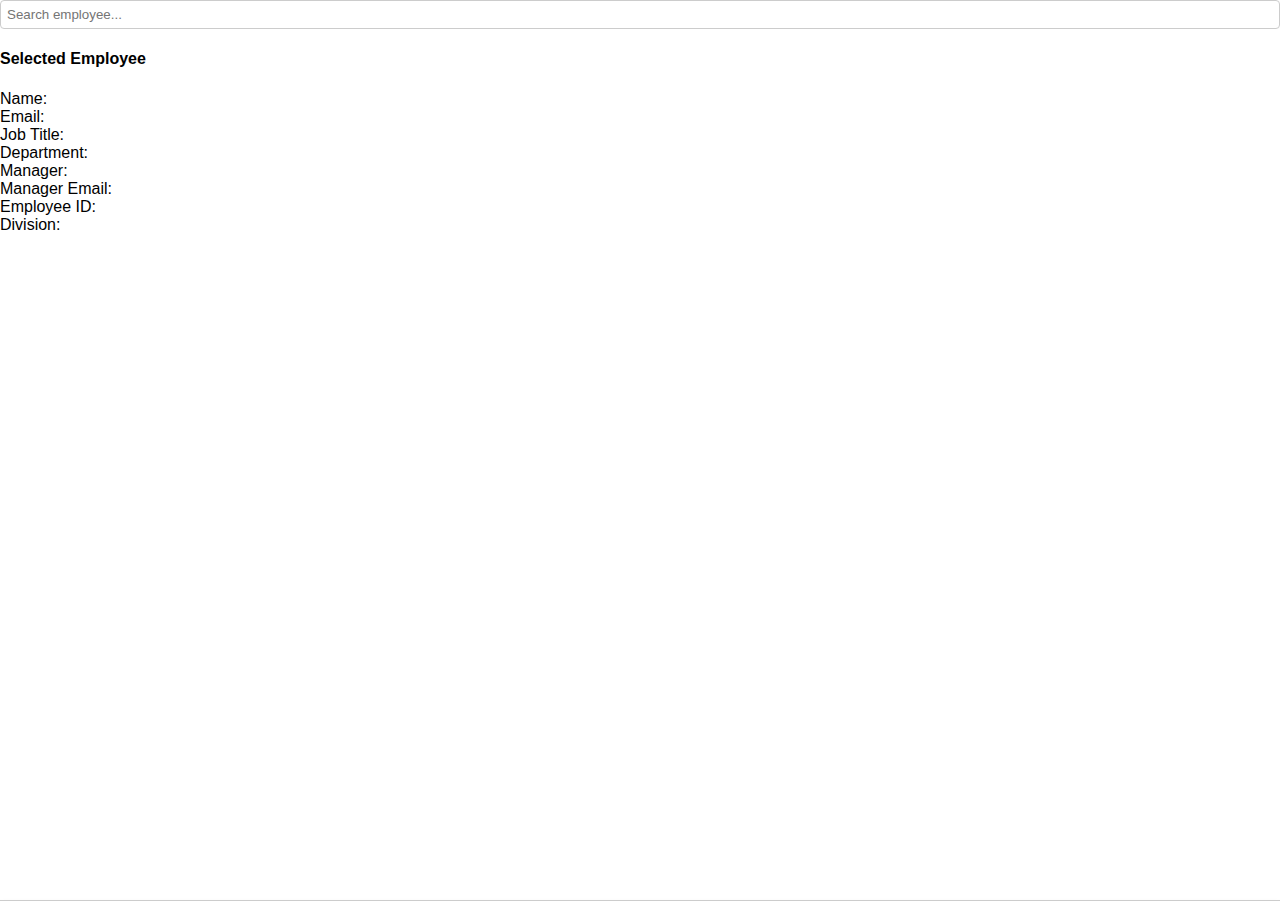
<file: users/index.html>
<!DOCTYPE html>
<html lang="en">
<head>
<meta charset="UTF-8">
<meta name="viewport" content="width=device-width, initial-scale=1.0">
<title>Employee Lookup (HIPAA Multi-Stage)</title>
<script src="https://js.jotform.com/JotFormCustomWidget.min.js"></script>
<link rel="stylesheet" href="widget.css">
<script src="widget.js" defer></script>
</head>
<body>
  <div id="widgetContainer">
    <input type="text" id="searchUser" placeholder="Search employee..." autocomplete="off" />
    <div id="dropdown" class="dropdown"></div>

    <div id="details" class="hidden">
      <h4>Selected Employee</h4>
      <div class="field"><label>Name:</label><span id="displayname"></span></div>
      <div class="field"><label>Email:</label><span id="mail"></span></div>
      <div class="field"><label>Job Title:</label><span id="jobtitle"></span></div>
      <div class="field"><label>Department:</label><span id="department"></span></div>
      <div class="field"><label>Manager:</label><span id="manager"></span></div>
      <div class="field"><label>Manager Email:</label><span id="managermail"></span></div>
      <div class="field"><label>Employee ID:</label><span id="employeeId"></span></div>
      <div class="field"><label>Division:</label><span id="division"></span></div>
    </div>
  </div>
</body>
</html>
</file>
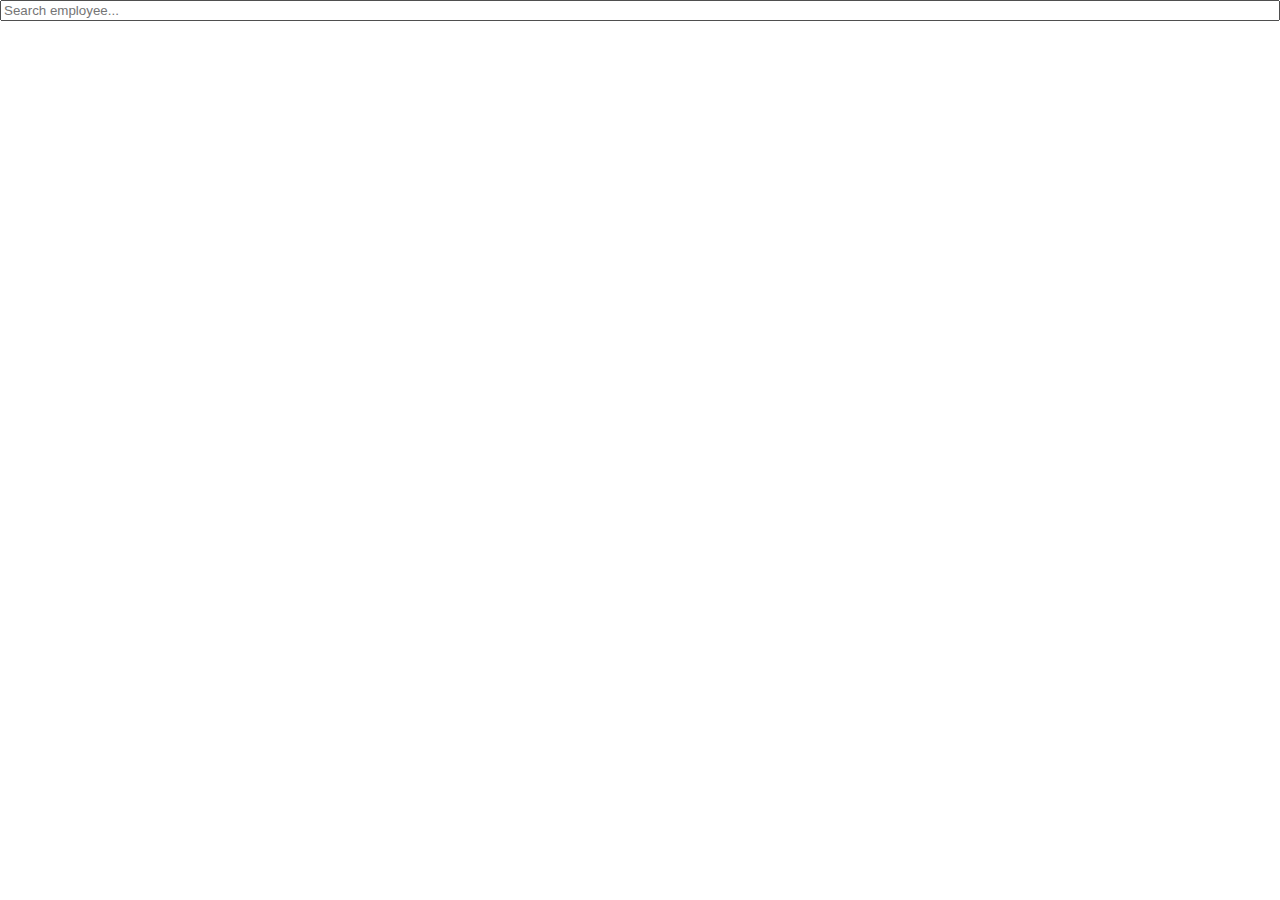
<file: autopop.html>
<!DOCTYPE html>
<html lang="en">
<head>
<meta charset="UTF-8">
<title>Employee Autofill Widget</title>

<!-- Jotform Widget Runtime -->
<script src="https://js.jotform.com/JotFormCustomWidget.min.js"></script>

<style>
    /* Inherit Jotform's theme completely */
    body {
        margin: 0;
        padding: 0;
        background: transparent;
    }

    #resultsContainer {
        position: relative;
        width: 100%;
    }

    /* Use Jotform's built-in styling */
    #searchUser {
        width: 100%;
        box-sizing: border-box;
    }

    /* Minimal dropdown styling so it displays properly, 
       but still inherits all Jotform colors + fonts */
    .dropdown {
        position: absolute;
        top: 100%;
        left: 0;
        right: 0;
        background: var(--form-background-color, #fff);
        border: 1px solid var(--form-border-color, #ccc);
        border-radius: 4px;
        max-height: 220px;
        overflow-y: auto;
        z-index: 99999;
    }

    .dropdown-item {
        padding: 8px;
        cursor: pointer;
        font-size: inherit;
        color: inherit;
    }

    .dropdown-item:hover {
        background: var(--form-hover-color, #f3f3f3);
    }
</style>
</head>

<body>

<div id="resultsContainer" class="form-input-wide">
    <input 
        id="searchUser"
        type="text"
        placeholder="Search employee..."
        autocomplete="off"
        class="form-textbox form-autocomplete"
    >
</div>

<script>

/* ===========================================================
   CONFIG
=========================================================== */

const SUPABASE_URL =
  "https://myefnonvpjbggqqurvhy.supabase.co/functions/v1/users";

let users = [];
let selectedUser = null;
let jotformIsReady = false;

/* FIELD IDS: 4 → 11 */
const fieldMap = {
    fullName: "4",
    email: "5",
    jobTitle: "6",
    department: "7",
    manager: "8",
    managerEmail: "9",
    employeeId: "10",
    division: "11"
};

/* ===========================================================
   DATA LOADING
=========================================================== */

async function loadEmployees() {
    try {
        const res = await fetch(SUPABASE_URL);
        users = await res.json();
    } catch (err) {
        console.error("Error loading Supabase employees:", err);
    }
}

/* ===========================================================
   AUTOCOMPLETE SEARCH UI
=========================================================== */

const searchBox = document.getElementById("searchUser");
const container = document.getElementById("resultsContainer");
let debounceTimer = null;

searchBox.addEventListener("input", e => {
    clearTimeout(debounceTimer);
    debounceTimer = setTimeout(() => {
        handleSearch(e.target.value.trim().toLowerCase());
    }, 150);
});

document.addEventListener("click", e => {
    if (!container.contains(e.target)) removeDropdowns();
});

function removeDropdowns() {
    container.querySelectorAll(".dropdown").forEach(el => el.remove());
}

function handleSearch(rawQuery) {
    removeDropdowns();
    if (!rawQuery) return;

    const safeQuery = rawQuery.replace(/[.*+?^${}()|[\]\\]/g, "\\$&");

    const matches = users
        .filter(u =>
            (u.displayname || "").toLowerCase().includes(safeQuery)
        )
        .slice(0, 10);

    if (!matches.length) return;

    const dd = document.createElement("div");
    dd.className = "dropdown";

    matches.forEach(u => {
        const item = document.createElement("div");
        item.className = "dropdown-item";
        item.textContent = u.displayname;

        item.onclick = () => {
            clearTimeout(debounceTimer);
            selectedUser = u;
            searchBox.value = u.displayname;
            removeDropdowns();
            autofillFields(u);
        };

        dd.appendChild(item);
    });

    container.appendChild(dd);
    autoResizeFrame();
}

/* ===========================================================
   AUTOFILL FIELDS IN JOTFORM
=========================================================== */

function autofillFields(u) {

    if (!jotformIsReady) return;

    const payload = {
        [fieldMap.fullName]: u.displayname || "",
        [fieldMap.email]: u.mail || "",
        [fieldMap.jobTitle]: u.jobtitle || "",
        [fieldMap.department]: u.department || "",
        [fieldMap.manager]: u.manager || "",
        [fieldMap.managerEmail]: u.managermail || "",
        [fieldMap.employeeId]: u.employeeId || "",
        [fieldMap.division]: u.division || ""
    };

    try {
        JFCustomWidget.setFieldsValueById(payload);
    } catch (err) {
        console.error("setFieldsValueById error:", err);
    }

    // Update widget's own value
    JFCustomWidget.sendData({
        valid: true,
        value: u.displayname || ""
    });

    autoResizeFrame();
}

function autoResizeFrame() {
    setTimeout(() => {
        JFCustomWidget.requestFrameResize({
            height: document.documentElement.scrollHeight + 20
        });
    }, 50);
}

/* ===========================================================
   JOTFORM EVENTS
=========================================================== */

JFCustomWidget.subscribe("ready", async () => {
    jotformIsReady = true;

    await loadEmployees();

    // Initial handshake
    JFCustomWidget.sendData({ valid: true, value: "" });

    autoResizeFrame();
});

JFCustomWidget.subscribe("submit", () => {
    JFCustomWidget.sendSubmit({
        valid: true,
        value: selectedUser ? selectedUser.displayname : ""
    });
});

</script>
</body>
</html>
</file>
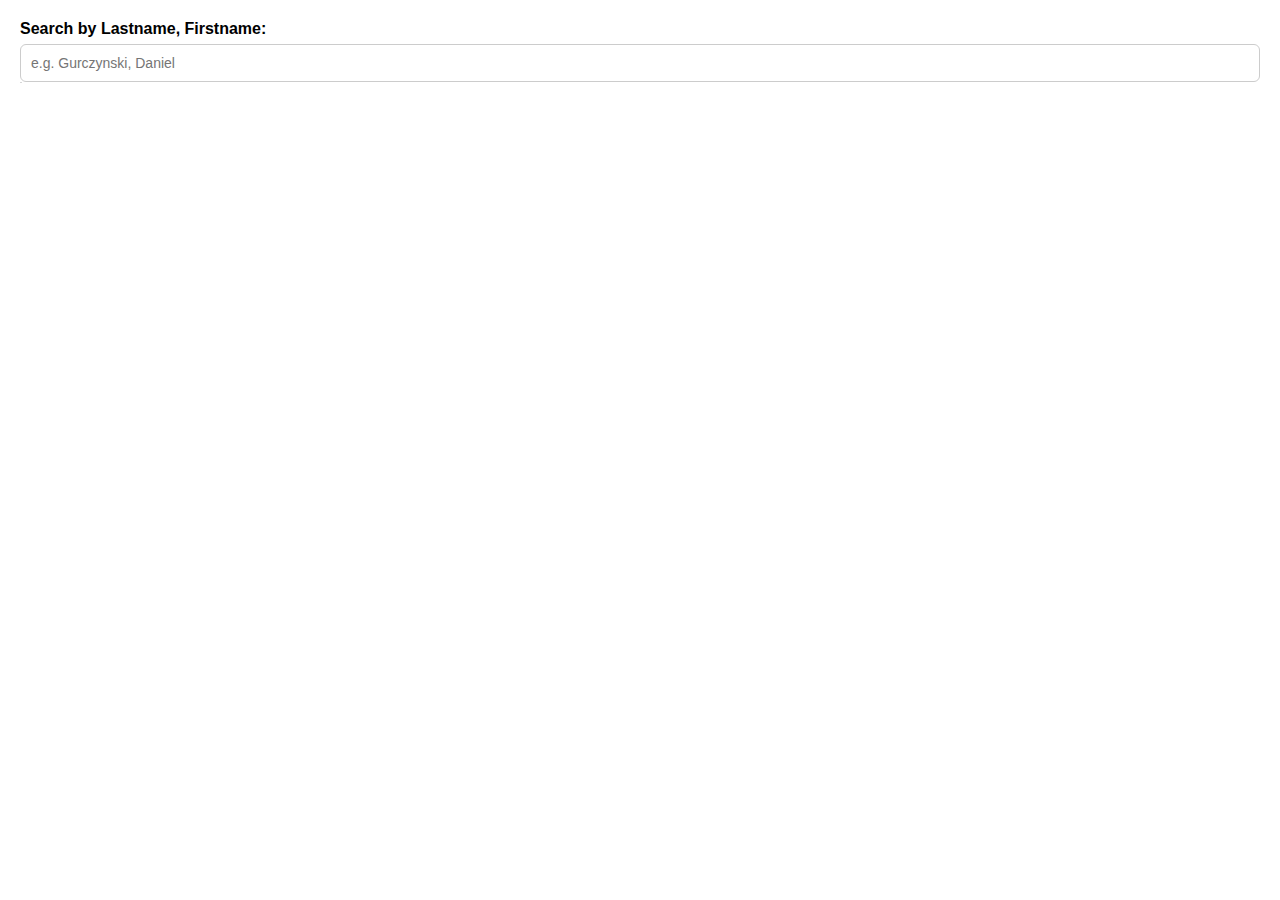
<file: search-users-widget.html>
<!DOCTYPE html>
<html lang="en">
<head>
<meta charset="UTF-8">
<title>JotForm User Autocomplete Widget</title>
<style>
/* JotForm-like and modernized styles */
body { font-family: Arial, sans-serif; margin: 20px; }
label { display: block; margin-bottom: 6px; font-weight: bold; }

input {
  font-size: 14px;
  padding: 10px;
  width: 100%;
  box-sizing: border-box;
  border: 1px solid #ccc;
  border-radius: 6px;
  transition: border 0.2s, box-shadow 0.2s;
}
input:focus {
  border-color: #4A90E2;
  box-shadow: 0 0 5px rgba(74, 144, 226, 0.5);
  outline: none;
}

.autocomplete-items {
  position: absolute;
  border: 1px solid #d4d4d4;
  border-top: none;
  z-index: 1000;
  background-color: #fff;
  max-height: 250px;
  overflow-y: auto;
  border-radius: 0 0 6px 6px;
  box-shadow: 0 4px 10px rgba(0,0,0,0.1);
}

.autocomplete-item {
  padding: 10px 12px;
  cursor: pointer;
  transition: background-color 0.2s;
}
.autocomplete-item:hover, .autocomplete-item.active {
  background-color: #f0f8ff;
  color: #333;
  font-weight: 500;
}
</style>
</head>
<body>

<label for="userSearch">Search by Lastname, Firstname:</label>
<input id="userSearch" placeholder="e.g. Gurczynski, Daniel">
<div id="autocomplete-list" class="autocomplete-items"></div>

<script>
const supabaseUrl = 'https://myefnonvpjbggqqurvhy.supabase.co/functions/v1/users';
let users = [];

// Map your JotForm field IDs here
const jotformFields = {
  displayname: 'input_2',
  mail: 'input_3',
  jobtitle: 'input_4',
  department: 'input_5',
  manager: 'input_6',
  managermail: 'input_7',
  employeeId: 'input_8',
  division: 'input_9'
};

// Fetch all users
async function fetchUsers() {
  try {
    const res = await fetch(supabaseUrl);
    users = await res.json();
    console.log('Users loaded:', users);
  } catch (err) {
    console.error('Error fetching users:', err);
  }
}

// Autocomplete functionality
const searchInput = document.getElementById('userSearch');
const autocompleteList = document.getElementById('autocomplete-list');
let currentFocus = -1;

searchInput.addEventListener('input', () => {
  const term = searchInput.value.trim().toLowerCase();
  autocompleteList.innerHTML = '';
  currentFocus = -1;

  if (!term) return;

  const matches = users.filter(u => u.displayname.toLowerCase().includes(term));

  matches.forEach(u => {
    const item = document.createElement('div');
    item.classList.add('autocomplete-item');
    item.textContent = u.displayname;
    item.addEventListener('click', () => {
      searchInput.value = u.displayname;
      fillJotformFields(u);
      autocompleteList.innerHTML = '';
    });
    autocompleteList.appendChild(item);
  });

  console.log('Matches for search term:', term, matches);
});

// Keyboard navigation
searchInput.addEventListener('keydown', (e) => {
  let items = autocompleteList.getElementsByClassName('autocomplete-item');
  if (!items) return;

  if (e.key === 'ArrowDown') {
    currentFocus++;
    addActive(items);
  } else if (e.key === 'ArrowUp') {
    currentFocus--;
    addActive(items);
  } else if (e.key === 'Enter') {
    e.preventDefault();
    if (currentFocus > -1 && items[currentFocus]) {
      items[currentFocus].click();
    }
  }
});

function addActive(items) {
  if (!items) return;
  removeActive(items);
  if (currentFocus >= items.length) currentFocus = 0;
  if (currentFocus < 0) currentFocus = items.length - 1;
  items[currentFocus].classList.add('active');
}

function removeActive(items) {
  Array.from(items).forEach(item => item.classList.remove('active'));
}

// Fill Jotform fields dynamically
function fillJotformFields(user) {
  console.log('Selected user:', user);
  Object.entries(jotformFields).forEach(([key, fieldId]) => {
    const field = document.querySelector(`#${fieldId}`);
    if (field) {
      field.value = user[key] || '';
    }
  });
}

// Close autocomplete when clicking outside
document.addEventListener('click', e => {
  if (e.target !== searchInput) {
    autocompleteList.innerHTML = '';
  }
});

// Initialize
fetchUsers();
</script>

</body>
</html>
</file>
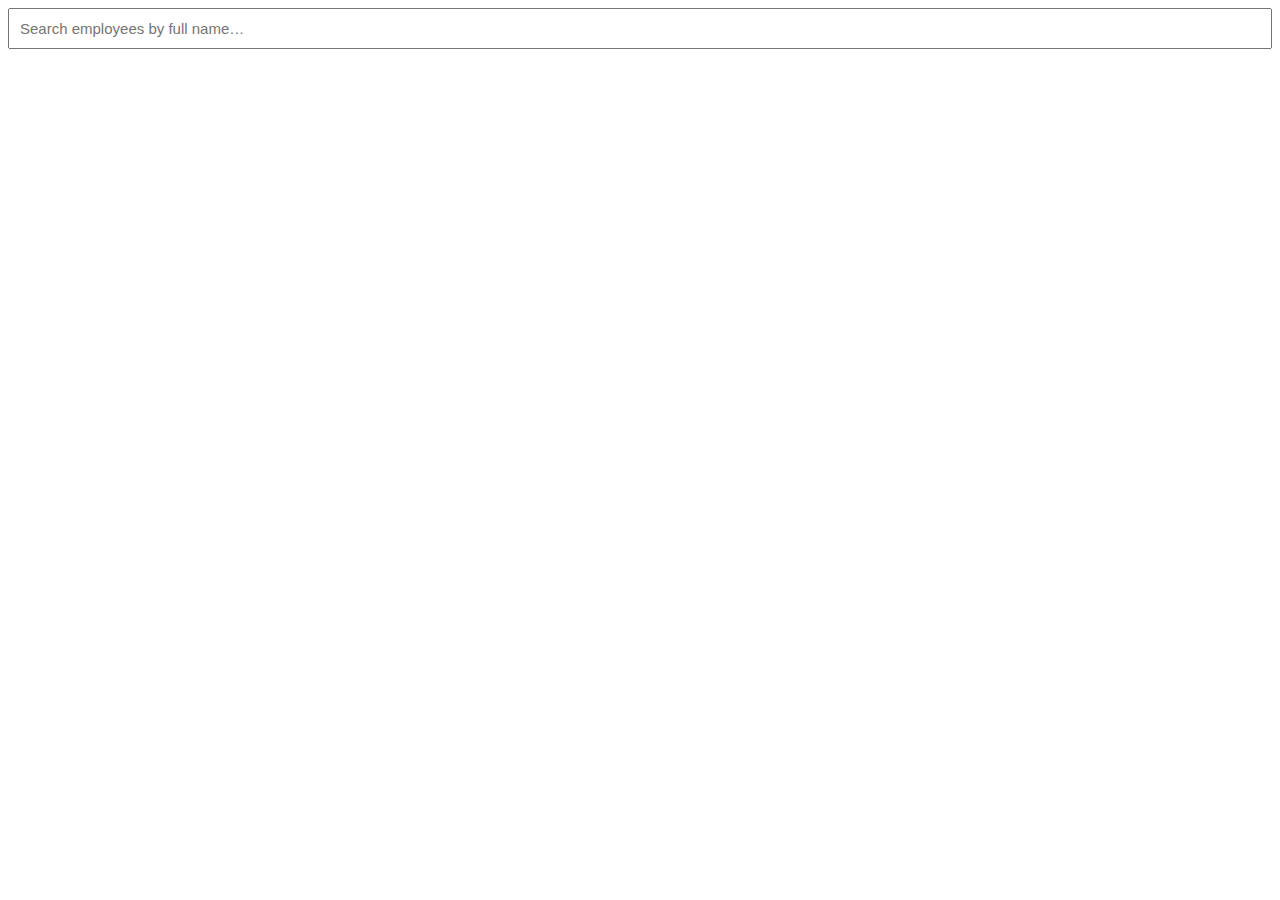
<file: test.html>
<!DOCTYPE html>
<html>
<head>
  <meta charset="UTF-8">
  <script src="//js.jotform.com/JotFormCustomWidget.min.js"></script>

  <style>
    #searchBox {
      width: 100%;
      padding: 10px;
      margin-bottom: 5px;
      font-size: 15px;
      box-sizing: border-box;
    }

    #resultList {
      width: 100%;
      max-height: 200px;
      border: 1px solid #ccc;
      border-top: none;
      background: white;
      overflow-y: auto;
      display: none;
      position: absolute;
      z-index: 9999;
    }

    .result-item {
      padding: 10px;
      cursor: pointer;
      border-bottom: 1px solid #eee;
    }

    .result-item:hover {
      background: #f4f4f4;
    }

    .wrapper {
      position: relative;
      width: 100%;
    }
  </style>
</head>

<body>

<div class="wrapper">
  <input type="text" id="searchBox" placeholder="Search employees by full name…">
  <div id="resultList"></div>
</div>

<script>
/*-------------------------------------------------------------------------
   CORE WIDGET OBJECT
-------------------------------------------------------------------------*/
function EmployeeWidget() {

  this.init = init;
  this.getData = getData;

  let employees = [];
  let selectedEmployee = null;

  /*-------------------------------------------------------
     INITIALIZATION LIFECYCLE (Jotform-ready)
  -------------------------------------------------------*/
  async function init(formData) {
    console.log("🔧 EmployeeWidget.init() — operationalizing widget instance.");

    employees = await loadEmployees();
    console.log("📊 Employees loaded:", employees.length);

    activateSearch();
  }

  /*-------------------------------------------------------
     SUPABASE DATA INGESTION
  -------------------------------------------------------*/
  async function loadEmployees() {
    try {
      const res = await fetch("https://myefnonvpjbggqqurvhy.supabase.co/functions/v1/users");
      const data = await res.json();
      return data;
    } catch (err) {
      console.error("❌ Employee fetch failed:", err);
      return [];
    }
  }

  /*-------------------------------------------------------
     AUTOCOMPLETE SEARCH EXPERIENCE
  -------------------------------------------------------*/
  function activateSearch() {
    const searchBox = document.getElementById("searchBox");
    const resultList = document.getElementById("resultList");

    searchBox.addEventListener("input", () => {
      const query = searchBox.value.toLowerCase().trim();
      resultList.innerHTML = "";

      if (!query) return (resultList.style.display = "none");

      const filtered = employees.filter(emp =>
        emp.displayname.toLowerCase().includes(query)
      );

      filtered.forEach(emp => {
        const div = document.createElement("div");
        div.classList.add("result-item");
        div.textContent = emp.displayname;

        div.onclick = () => {
          selectedEmployee = emp;
          searchBox.value = emp.displayname;
          resultList.style.display = "none";

          autopopulate(emp);
        };

        resultList.appendChild(div);
      });

      resultList.style.display = filtered.length ? "block" : "none";
    });

    document.addEventListener("click", e => {
      if (!e.target.closest(".wrapper")) resultList.style.display = "none";
    });
  }

  /*-------------------------------------------------------
     SEND SELECTED EMPLOYEE TO JOTFORM FIELDS
  -------------------------------------------------------*/
  function autopopulate(emp) {
    console.log("🚀 Autopopulating Jotform fields with:", emp);

    const fieldMap = [
      { id: "input_5", value: emp.displayname },
      { id: "input_6", value: emp.mail },
      { id: "input_7", value: emp.jobtitle },
      { id: "input_8", value: emp.department },
      { id: "input_9", value: emp.manager },
      { id: "input_10", value: emp.managermail },
      { id: "input_11", value: emp.employeeId },
      { id: "input_12", value: emp.division }
    ];

    try {
      JFCustomWidget.setFieldsValueById(fieldMap);
      console.log("✅ Field mapping executed.");
    } catch (err) {
      console.error("❌ Jotform autopopulation failed:", err);
    }
  }

  /*-------------------------------------------------------
     WIDGET VALUE DURING FORM SUBMISSION
  -------------------------------------------------------*/
  function getData() {
    return {
      valid: true,
      value: selectedEmployee ? selectedEmployee.displayname : ""
    };
  }
}

/*-----------------------------------------------------------------------
   JOTFORM WIDGET BINDING
-----------------------------------------------------------------------*/
JFCustomWidget.subscribe("ready", function (data) {
  const widget = new EmployeeWidget();
  widget.init(data);

  JFCustomWidget.subscribe("submit", function () {
    JFCustomWidget.sendSubmit(widget.getData());
  });
});
</script>

</body>
</html>
</file>
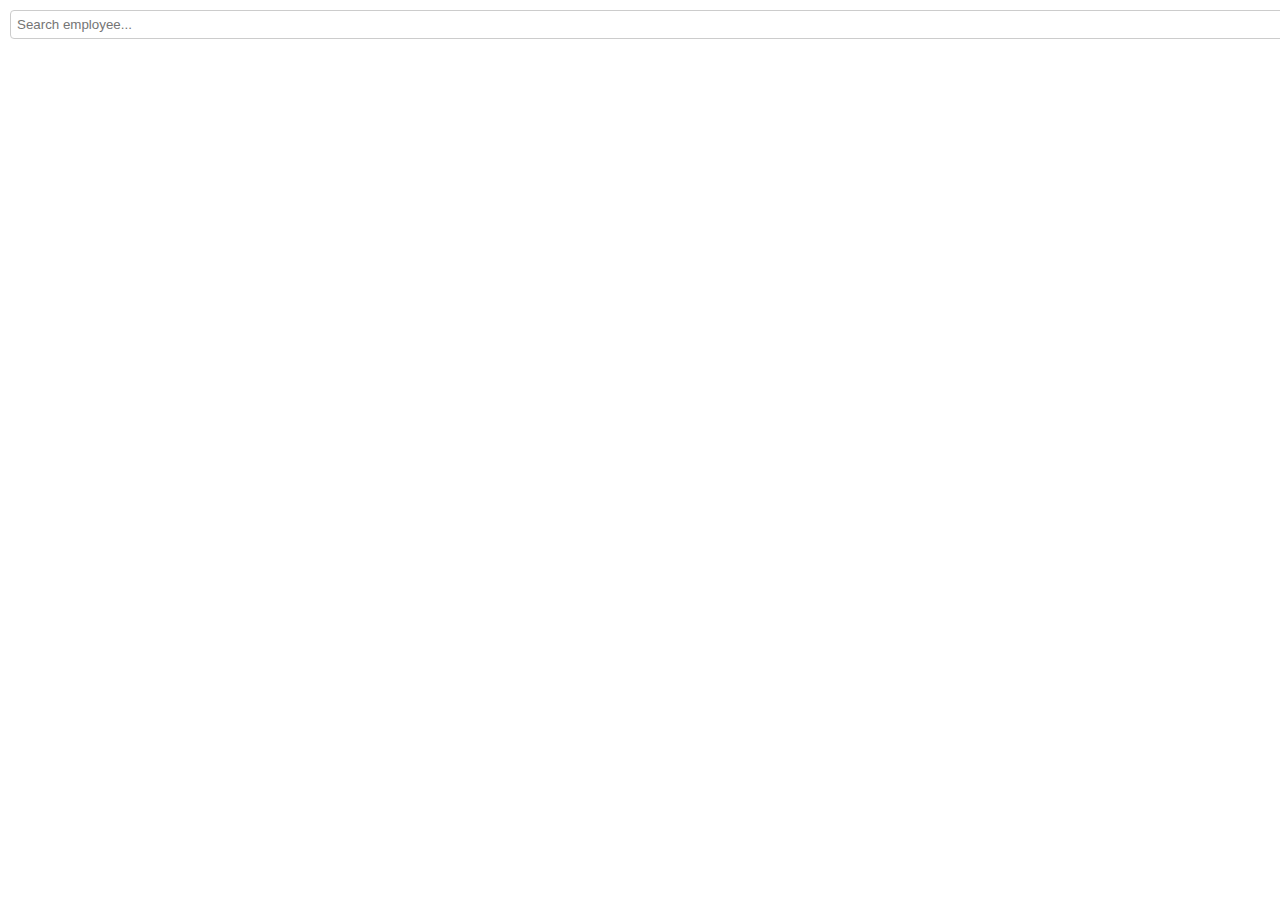
<file: test10.html>
<!DOCTYPE html>
<html lang="en">
<head>
<meta charset="UTF-8">
<title>Employee Autofill Widget – Diagnostic Mode</title>

<script src="https://js.jotform.com/JotFormCustomWidget.min.js"></script>

<style>
  body {
    margin: 0;
    padding: 10px;
    font-family: Arial, sans-serif;
  }

  #resultsContainer {
    position: relative;
    width: 100%;
  }

  #searchUser {
    width: 100%;
    padding: 6px;
    border: 1px solid #ccc;
    border-radius: 4px;
  }

  .dropdown {
    position: absolute;
    top: 100%;
    left: 0;
    right: 0;
    background: white;
    border: 1px solid #ccc;
    z-index: 9999;
    max-height: 180px;
    overflow-y: auto;
  }

  .dropdown-item {
    padding: 6px;
    cursor: pointer;
  }

  .dropdown-item:hover {
    background: #eee;
  }
</style>
</head>

<body>

<div id="resultsContainer">
  <input id="searchUser" type="text" placeholder="Search employee..." autocomplete="off">
</div>

<script>
console.clear();
console.log("🔧 Diagnostic Widget Loaded (Autofill Mode)");

/* ----------------------------------------------------------
   CONFIG
---------------------------------------------------------- */
const SUPABASE_URL = "https://myefnonvpjbggqqurvhy.supabase.co/functions/v1/users";

let users = [];
let selectedUser = null;

// Field map must match your form's numeric field IDs
const fieldMap = {
  fullName: 5,
  email: 6,
  jobTitle: 7,
  department: 8,
  manager: 9,
  managerEmail: 10,
  employeeId: 11,
  division: 12
};

/* ----------------------------------------------------------
   LOAD EMPLOYEES FROM SUPABASE
---------------------------------------------------------- */
async function loadEmployees() {
  try {
    const r = await fetch(SUPABASE_URL);
    users = await r.json();
    console.log("📦 Employees loaded:", users.length);
  } catch (e) {
    console.error("❌ Error fetching Supabase data:", e);
  }
}
loadEmployees();

/* ----------------------------------------------------------
   AUTOCOMPLETE UI
---------------------------------------------------------- */
const searchBox = document.getElementById("searchUser");
const container = document.getElementById("resultsContainer");

let debounce = null;

searchBox.addEventListener("input", e => {
  clearTimeout(debounce);
  debounce = setTimeout(() => handleSearch(e.target.value.trim().toLowerCase()), 150);
});

function handleSearch(query) {
  container.querySelectorAll(".dropdown").forEach(d => d.remove());
  if (!query) return;

  const matches = users
    .filter(u => (u.displayname || "").toLowerCase().includes(query))
    .slice(0, 8);

  console.log("🔍 Matches:", matches);

  if (!matches.length) return;

  const dd = document.createElement("div");
  dd.className = "dropdown";

  matches.forEach(u => {
    const item = document.createElement("div");
    item.className = "dropdown-item";
    item.textContent = u.displayname;

    item.onclick = () => {
      console.log("🎯 Selected:", u);
      selectedUser = u;

      searchBox.value = u.displayname;
      dd.remove();

      autofill(u);  // direct autofill attempt
    };

    dd.appendChild(item);
  });

  container.appendChild(dd);
}

/* ----------------------------------------------------------
   DIRECT FIELD AUTOFILL
---------------------------------------------------------- */
function autofill(u) {
  const data = [
    { id: fieldMap.fullName,     value: u.displayname },
    { id: fieldMap.email,        value: u.mail },
    { id: fieldMap.jobTitle,     value: u.jobtitle },
    { id: fieldMap.department,   value: u.department },
    { id: fieldMap.manager,      value: u.manager },
    { id: fieldMap.managerEmail, value: u.managermail },
    { id: fieldMap.employeeId,   value: u.employeeId },
    { id: fieldMap.division,     value: u.division }
  ];

  console.log("➡️ Attempting direct autofill:", data);

  try {
    JFCustomWidget.setFieldsValueById(data);
    console.log("✅ Jotform fields updated (widget believes so)");
  } catch (err) {
    console.error("❌ setFieldsValueById error:", err);
  }

  JFCustomWidget.sendData({
    valid: true,
    value: u.displayname
  });
}

/* ----------------------------------------------------------
   JOTFORM EVENTS + PERMISSION DIAGNOSTIC
---------------------------------------------------------- */
JFCustomWidget.subscribe("ready", () => {
  console.log("🟢 Widget READY");

  // *** THE IMPORTANT DIAGNOSTIC ***
  console.log("🛑 Field access allowed:", JFCustomWidget.fieldAccessAllowed);

  JFCustomWidget.sendData({ valid: true, value: "" });
});

JFCustomWidget.subscribe("submit", () => {
  console.log("📩 Jotform submit event");

  JFCustomWidget.sendSubmit({
    valid: true,
    value: selectedUser ? selectedUser.displayname : ""
  });
});
</script>

</body>
</html>
</file>
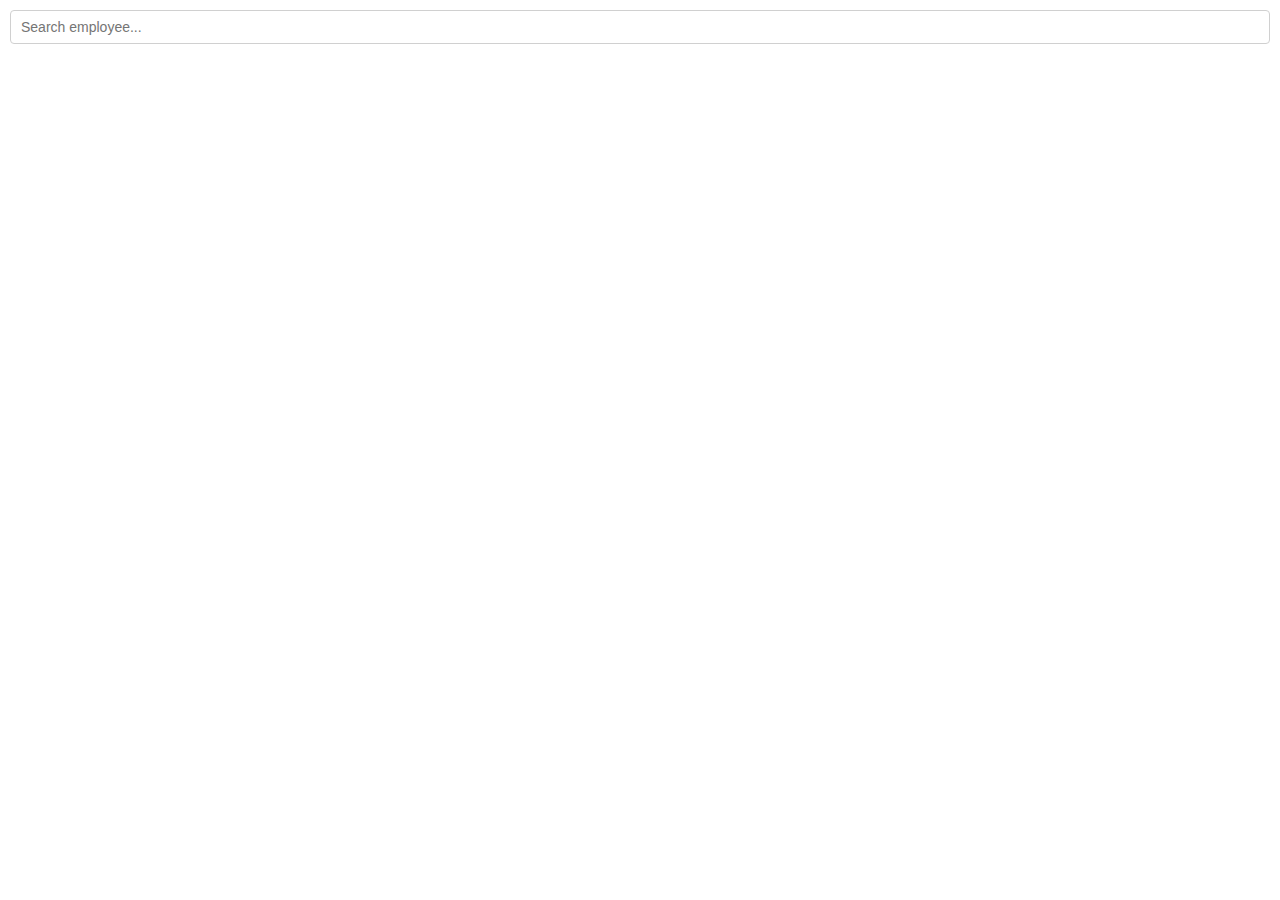
<file: test11.html>
<!DOCTYPE html>
<html lang="en">
<head>
<meta charset="UTF-8">
<title>Employee Autofill Widget – Diagnostic Mode</title>

<script src="https://js.jotform.com/JotFormCustomWidget.min.js"></script>
</head>

<body style="margin:0; padding:10px; font-family:Inter, Arial, sans-serif; color:#2C3345; background:transparent;">

<div id="resultsContainer" style="position:relative; width:100%;">
  <input 
    id="searchUser" 
    type="text" 
    placeholder="Search employee..." 
    autocomplete="off"
    style="
      width:100%;
      padding:8px 10px;
      border:1px solid #D0D0D0;
      border-radius:4px;
      font-size:14px;
      box-sizing:border-box;
      transition:border-color 0.2s ease;
    "
  >
</div>

<script>
console.clear();
console.log("🔧 Diagnostic Widget Loaded (Autofill Mode)");

const SUPABASE_URL = "https://myefnonvpjbggqqurvhy.supabase.co/functions/v1/users";

let users = [];
let selectedUser = null;

const fieldMap = {
  fullName: 5,
  email: 6,
  jobTitle: 7,
  department: 8,
  manager: 9,
  managerEmail: 10,
  employeeId: 11,
  division: 12
};

async function loadEmployees() {
  try {
    const r = await fetch(SUPABASE_URL);
    users = await r.json();
    console.log("📦 Employees loaded:", users.length);
  } catch (e) {
    console.error("❌ Error fetching Supabase data:", e);
  }
}
loadEmployees();

const searchBox = document.getElementById("searchUser");
const container = document.getElementById("resultsContainer");

let debounce = null;

searchBox.addEventListener("input", e => {
  clearTimeout(debounce);
  debounce = setTimeout(() => handleSearch(e.target.value.trim().toLowerCase()), 150);
});

function handleSearch(query) {
  container.querySelectorAll(".dropdown").forEach(d => d.remove());
  if (!query) return;

  const matches = users
    .filter(u => (u.displayname || "").toLowerCase().includes(query))
    .slice(0, 8);

  if (!matches.length) return;

  const dd = document.createElement("div");
  dd.className = "dropdown";
  dd.setAttribute("style", `
    position:absolute;
    top:100%;
    left:0;
    right:0;
    background:#FFF;
    border:1px solid #D0D0D0;
    border-top:none;
    border-radius:0 0 4px 4px;
    z-index:9999;
    max-height:200px;
    overflow-y:auto;
    box-shadow:0 2px 6px rgba(0,0,0,0.08);
  `);

  matches.forEach(u => {
    const item = document.createElement("div");
    item.className = "dropdown-item";
    item.textContent = u.displayname;

    item.setAttribute("style", `
      padding:8px 10px;
      cursor:pointer;
      font-size:14px;
      color:#2C3345;
      transition:background 0.15s ease;
    `);

    item.onmouseover = () => item.style.background = "#F1F3F9";
    item.onmouseout = () => item.style.background = "transparent";

    item.onclick = () => {
      selectedUser = u;
      searchBox.value = u.displayname;
      dd.remove();
      autofill(u);
    };

    dd.appendChild(item);
  });

  container.appendChild(dd);
}

function autofill(u) {
  const data = [
    { id: fieldMap.fullName,     value: u.displayname },
    { id: fieldMap.email,        value: u.mail },
    { id: fieldMap.jobTitle,     value: u.jobtitle },
    { id: fieldMap.department,   value: u.department },
    { id: fieldMap.manager,      value: u.manager },
    { id: fieldMap.managerEmail, value: u.managermail },
    { id: fieldMap.employeeId,   value: u.employeeId },
    { id: fieldMap.division,     value: u.division }
  ];

  try {
    JFCustomWidget.setFieldsValueById(data);
  } catch (err) {
    console.error("❌ setFieldsValueById error:", err);
  }

  JFCustomWidget.sendData({
    valid: true,
    value: u.displayname
  });
}

JFCustomWidget.subscribe("ready", () => {
  console.log("🟢 Widget READY");
  console.log("🛑 Field access allowed:", JFCustomWidget.fieldAccessAllowed);
  JFCustomWidget.sendData({ valid: true, value: "" });
});

JFCustomWidget.subscribe("submit", () => {
  console.log("📩 Jotform submit event");
  JFCustomWidget.sendSubmit({
    valid: true,
    value: selectedUser ? selectedUser.displayname : ""
  });
});
</script>

</body>
</html>
</file>
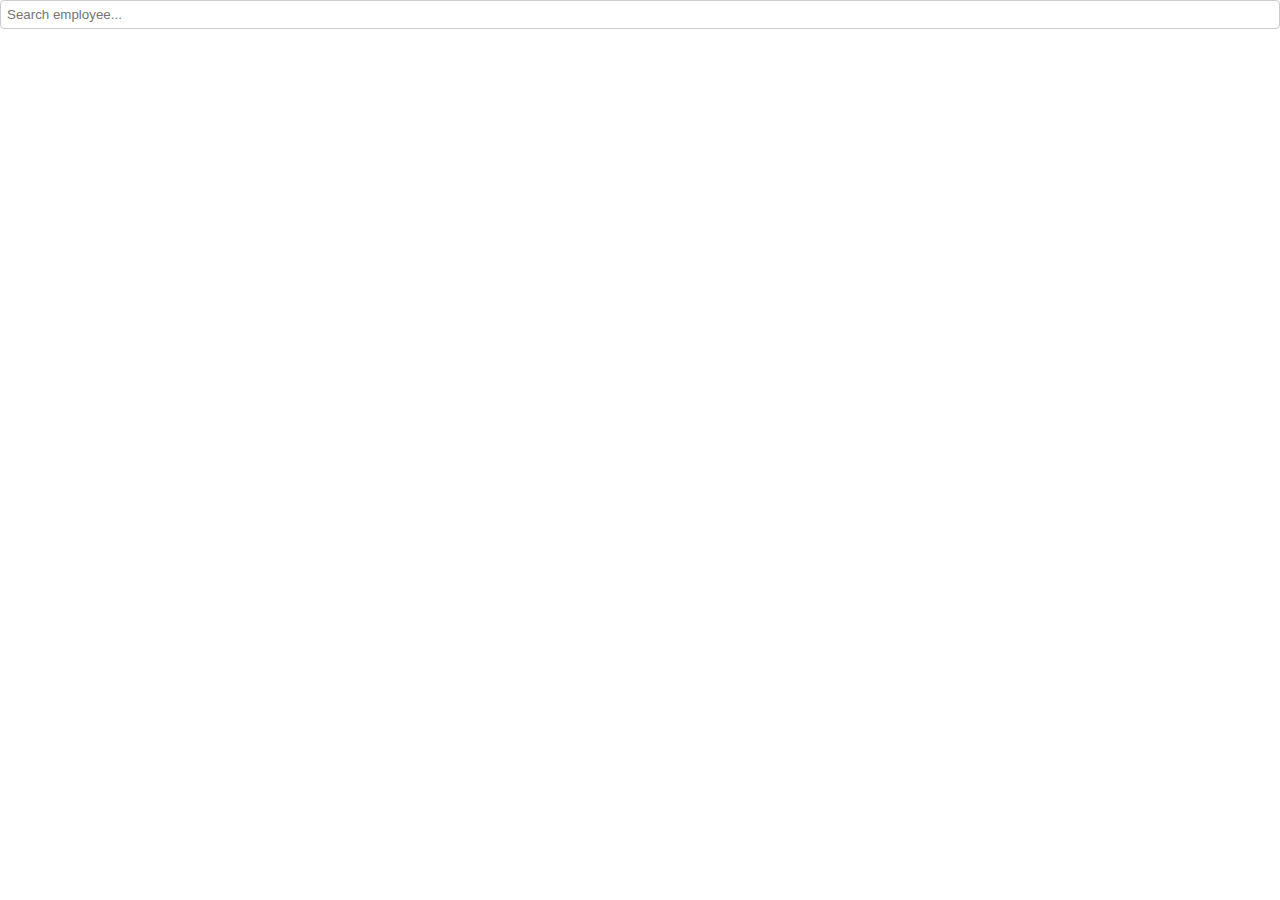
<file: test3.html>
<!DOCTYPE html>
<html lang="en">
<head>
  <meta charset="UTF-8">
  <title>Employee Lookup Widget</title>

  <!-- Jotform Widget API -->
  <script src="https://js.jotform.com/JotFormCustomWidget.min.js"></script>

  <style>
    body {
      margin: 0;
      padding: 0;
      font-family: Arial, sans-serif;
    }

    #resultsContainer {
      position: relative;
      width: 100%;
      overflow: visible;
    }

    #searchUser {
      width: 100%;
      padding: 6px;
      margin: 0;
      border: 1px solid #ccc;
      border-radius: 4px;
      box-sizing: border-box;
    }

    .dropdown {
      position: absolute;
      top: 100%;
      left: 0;
      right: 0;
      background: #fff;
      border: 1px solid #ccc;
      border-top: none;
      z-index: 9999;
      max-height: 180px;
      overflow-y: auto;
      box-shadow: 0 2px 4px rgba(0,0,0,0.1);
    }

    .dropdown-item {
      cursor: pointer;
      padding: 6px 8px;
    }

    .dropdown-item:hover {
      background: #f0f0f0;
    }
  </style>
</head>

<body>

<div id="resultsContainer">
  <input type="text" id="searchUser" placeholder="Search employee..." autocomplete="off">
</div>

<script>
/* ============================================================
   STARTUP + DIAGNOSTICS
============================================================ */

console.clear();
console.log("👤 Users Widget Loaded");

window.addEventListener("error", (e) => {
  console.log("🟥 JS ERROR:", e.message, e.error);
});

window.addEventListener("unhandledrejection", (e) => {
  console.log("🟥 PROMISE REJECTION:", e.reason);
});

console.log(
  "🔍 IFRAME CHECK:",
  window.top === window.self
    ? "❌ Not inside iframe"
    : "✅ Inside iframe"
);

/* Wrap fetch for better logging */
const originalFetch = window.fetch;
window.fetch = async function (...args) {
  console.log("🌐 FETCH START:", args[0]);

  try {
    const res = await originalFetch(...args);
    console.log("🌐 FETCH RESPONSE:", args[0], res.status);
    return res;
  } catch (err) {
    console.log("🟥 FETCH ERROR:", err);
    throw err;
  }
};

/* ============================================================
   CONFIG
============================================================ */
const API_URL =
  "https://myefnonvpjbggqqurvhy.supabase.co/functions/v1/users";

let users = [];
const searchInput = document.getElementById("searchUser");
const resultsContainer = document.getElementById("resultsContainer");

/* ============================================================
   LOAD USERS
============================================================ */
async function loadUsers() {
  console.log("🌐 Fetching users…");

  try {
    const res = await fetch(API_URL);
    console.log("🌐 Response status:", res.status);

    if (!res.ok) throw new Error(`Fetch failed: ${res.status}`);

    users = await res.json();

    console.log(`✅ Loaded ${users.length} users`);
    console.log("📦 Users Data:", users);
  } catch (err) {
    console.error("❌ Error fetching users:", err);
  }
}

loadUsers();

/* ============================================================
   AUTOCOMPLETE DROPDOWN
============================================================ */
let debounceTimer;

searchInput.addEventListener("input", (e) => {
  clearTimeout(debounceTimer);
  debounceTimer = setTimeout(() => {
    handleSearch(e.target.value.toLowerCase().trim());
  }, 150);
});

function handleSearch(query) {
  resultsContainer.querySelectorAll(".dropdown").forEach((d) => d.remove());

  if (!query) return;

  const matches = users
    .filter((u) =>
      (u.displayname || "").toLowerCase().includes(query)
    )
    .slice(0, 10);

  console.log("🔍 Matches:", matches);

  if (!matches.length) return;

  const dropdown = document.createElement("div");
  dropdown.className = "dropdown";

  matches.forEach((u) => {
    const item = document.createElement("div");
    item.className = "dropdown-item";
    item.textContent = u.displayname || "(No Name)";

    item.addEventListener("click", () => {
      searchInput.value = u.displayname || "";
      dropdown.remove();

      console.log("✅ Selected user:", u);

      const payload = {
        valid: true,
        value: JSON.stringify(u),
        fields: {
          input_6: u.displayname,
          input_7: u.email,
          input_8: u.title,
          input_9: u.department,
          input_10: u.manager,
          input_11: u.manager_email,
          input_12: u.employee_id,
          input_13: u.division
        }
      };

      console.log("📤 Sending to Jotform:", payload);

      if (window.JFCustomWidget) {
        JFCustomWidget.sendData(payload);
      }
    });

    dropdown.appendChild(item);
  });

  resultsContainer.appendChild(dropdown);
}

/* Close dropdown when clicking outside */
document.addEventListener("click", (e) => {
  if (!resultsContainer.contains(e.target)) {
    resultsContainer.querySelectorAll(".dropdown").forEach((d) => d.remove());
  }
});

/* ============================================================
   JOTFORM WIDGET READY
============================================================ */
if (window.JFCustomWidget) {
  JFCustomWidget.subscribe("ready", () => {
    console.log("✅ Jotform Widget Ready");

    JFCustomWidget.sendData({
      valid: true,
      value: ""
    });
  });
}
</script>

</body>
</html>
</file>
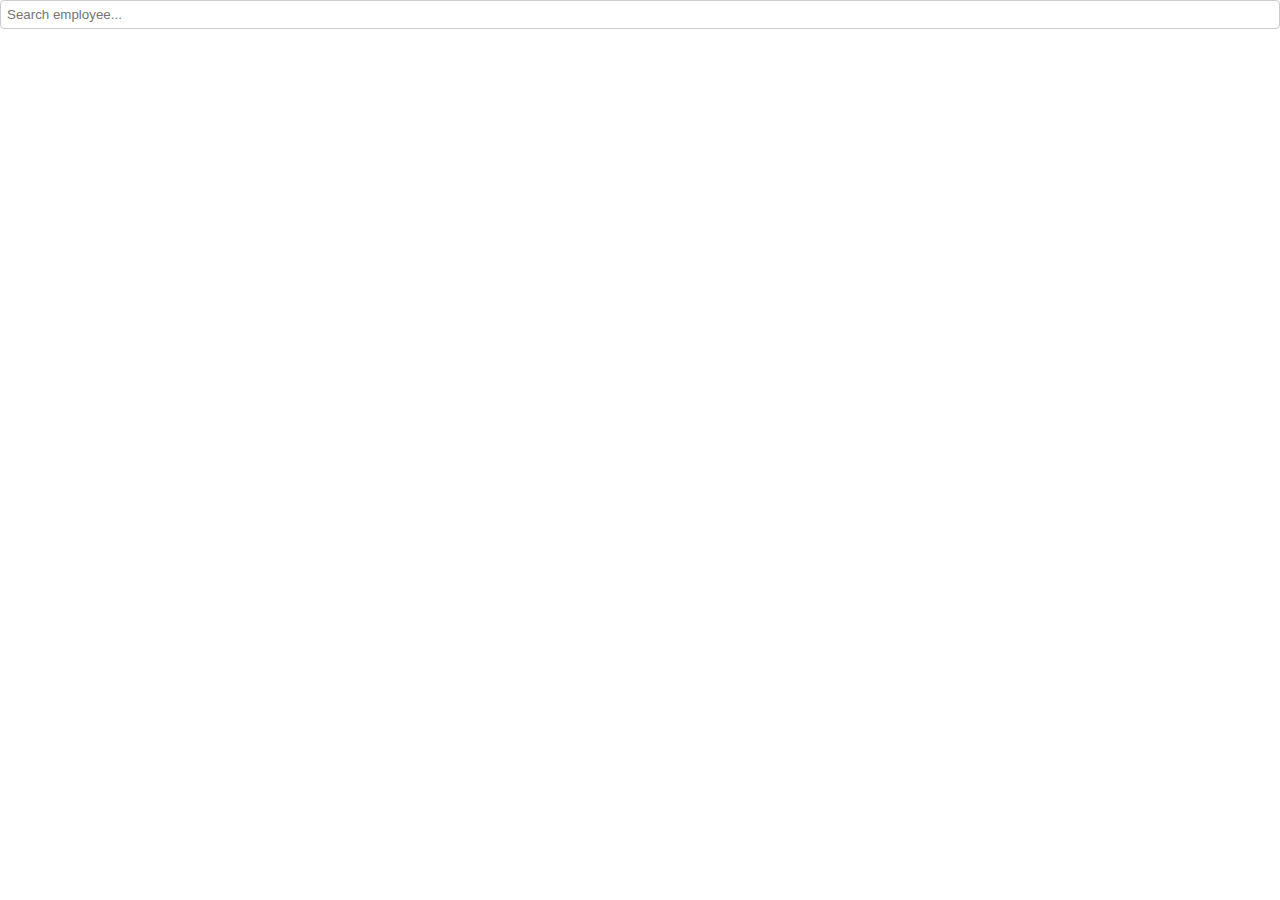
<file: test4.html>
<!DOCTYPE html>
<html lang="en">
<head>
<meta charset="UTF-8">
<title>Employee Lookup Widget</title>

<!-- Jotform API -->
<script src="https://js.jotform.com/JotFormCustomWidget.min.js"></script>

<style>
  body {
    margin: 0;
    padding: 0;
    font-family: Arial, sans-serif;
  }

  #resultsContainer {
    position: relative;
    width: 100%;
    overflow: visible;
  }

  #searchUser {
    width: 100%;
    padding: 6px;
    border: 1px solid #ccc;
    border-radius: 4px;
    box-sizing: border-box;
  }

  .dropdown {
    position: absolute;
    top: 100%;
    left: 0;
    right: 0;
    background: #fff;
    border: 1px solid #ccc;
    border-top: none;
    z-index: 9999;
    max-height: 180px;
    overflow-y: auto;
    box-shadow: 0 2px 4px rgba(0,0,0,0.1);
  }

  .dropdown-item {
    cursor: pointer;
    padding: 6px 8px;
  }

  .dropdown-item:hover {
    background: #f0f0f0;
  }
</style>
</head>

<body>

<div id="resultsContainer">
  <input type="text" id="searchUser" placeholder="Search employee..." autocomplete="off">
</div>

<script>
/* ============================================================
   DIAGNOSTICS
============================================================ */
console.clear();
console.log("👤 Employee Lookup Widget Initialized");

window.addEventListener("error", (e) => {
  console.log("🟥 JS ERROR:", e.message, e.error);
});

window.addEventListener("unhandledrejection", (e) => {
  console.log("🟥 PROMISE REJECTION:", e.reason);
});

console.log("🔍 Iframe Check:", window.top === window.self ? "❌ Not in iframe" : "✅ Running inside iframe");

/* Log fetch calls for sanity checks */
const originalFetch = window.fetch;
window.fetch = async function (...args) {
  console.log("🌐 FETCH START:", args[0]);
  try {
    const result = await originalFetch(...args);
    console.log("🌐 FETCH RESPONSE:", args[0], result.status);
    return result;
  } catch (err) {
    console.log("🟥 FETCH ERROR:", err);
    throw err;
  }
};

/* ============================================================
   CONFIG
============================================================ */
const API_URL = "https://myefnonvpjbggqqurvhy.supabase.co/functions/v1/users";

let users = [];
const searchInput = document.getElementById("searchUser");
const resultsContainer = document.getElementById("resultsContainer");

/* ============================================================
   LOAD SUPABASE USERS
============================================================ */
async function loadUsers() {
  console.log("🌐 Fetching users…");

  try {
    const res = await fetch(API_URL);
    console.log("🌐 Response status:", res.status);

    if (!res.ok) throw new Error(`Fetch failed: ${res.status}`);

    users = await res.json();

    console.log(`✅ Loaded ${users.length} users`);
    console.log("📦 Full User Data:", users);
  } catch (err) {
    console.error("❌ Error fetching users:", err);
  }
}

loadUsers();

/* ============================================================
   AUTOCOMPLETE DROPDOWN
============================================================ */
let debounceTimer;

searchInput.addEventListener("input", (e) => {
  clearTimeout(debounceTimer);
  debounceTimer = setTimeout(() => {
    handleSearch(e.target.value.trim().toLowerCase());
  }, 150);
});

function handleSearch(query) {
  resultsContainer.querySelectorAll(".dropdown").forEach((d) => d.remove());

  if (!query) return;

  const matches = users
    .filter((u) => (u.displayname || "").toLowerCase().includes(query))
    .slice(0, 10);

  console.log("🔍 Matches:", matches);

  if (!matches.length) return;

  const dropdown = document.createElement("div");
  dropdown.className = "dropdown";

  matches.forEach((u) => {
    const item = document.createElement("div");
    item.className = "dropdown-item";
    item.textContent = u.displayname || "(No Name)";

    item.addEventListener("click", () => {
      searchInput.value = u.displayname;
      dropdown.remove();

      console.log("✅ Selected User:", u);

      /* =======================================================
         ACTIVE FIELD POPULATION
      ======================================================= */
      const fieldData = [
        { id: "5", value: u.displayname },
        { id: "6", value: u.mail },
        { id: "7", value: u.jobtitle },
        { id: "8", value: u.department },
        { id: "9", value: u.manager },
        { id: "10", value: u.managermail },
        { id: "11", value: u.employeeId },
        { id: "12", value: u.division }
      ];

      console.log("📌 Populating form fields:", fieldData);

      if (window.JFCustomWidget) {
        try {
          JFCustomWidget.setFieldsValueById(fieldData);
          console.log("✅ Fields populated successfully");
        } catch (err) {
          console.error("🟥 Field population error:", err);
        }
      }

      /* Keep sendData for Jotform submission tracking */
      if (window.JFCustomWidget) {
        JFCustomWidget.sendData({
          valid: true,
          value: JSON.stringify(u)
        });
      }
    });

    dropdown.appendChild(item);
  });

  resultsContainer.appendChild(dropdown);
}

/* Close dropdown when clicking outside */
document.addEventListener("click", (e) => {
  if (!resultsContainer.contains(e.target)) {
    resultsContainer.querySelectorAll(".dropdown").forEach((d) => d.remove());
  }
});

/* ============================================================
   JOTFORM READY
============================================================ */
if (window.JFCustomWidget) {
  JFCustomWidget.subscribe("ready", () => {
    console.log("✅ Jotform Widget Ready");
    JFCustomWidget.sendData({ valid: true, value: "" });
  });
}
</script>

</body>
</html>
</file>
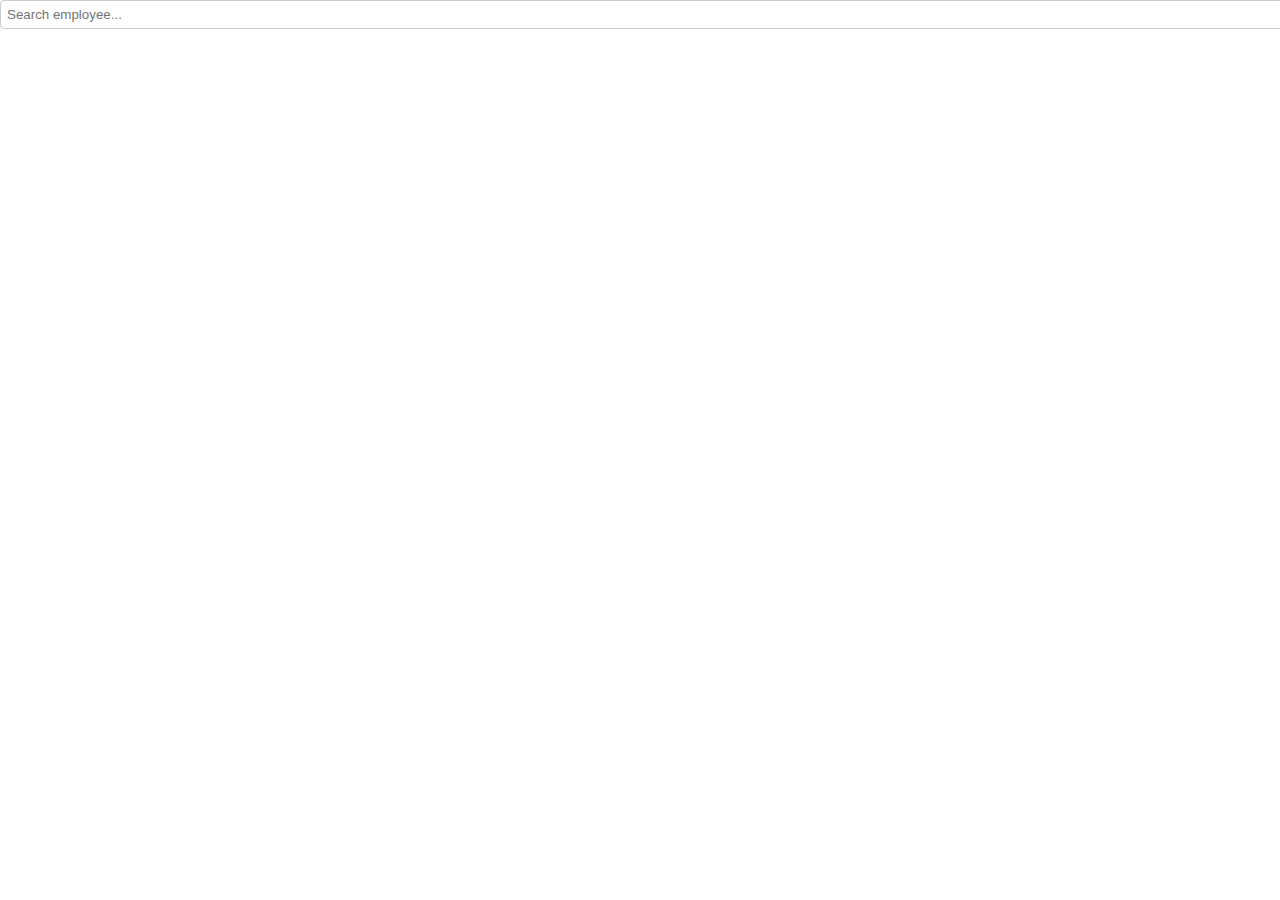
<file: test6.html>
<!DOCTYPE html>
<html lang="en">
<head>
<meta charset="UTF-8" />
<title>Employee Lookup Widget</title>

<script src="https://js.jotform.com/JotFormCustomWidget.min.js"></script>

<style>
  body {
    margin: 0;
    padding: 0;
    font-family: Arial, sans-serif;
  }
  #resultsContainer {
    position: relative;
    width: 100%;
  }
  #searchUser {
    width: 100%;
    padding: 6px;
    border: 1px solid #ccc;
    border-radius: 4px;
  }
  .dropdown {
    position: absolute;
    top: 100%;
    left: 0;
    right: 0;
    background: white;
    border: 1px solid #ccc;
    z-index: 99;
    max-height: 180px;
    overflow-y: auto;
  }
  .dropdown-item {
    padding: 6px;
    cursor: pointer;
  }
  .dropdown-item:hover {
    background: #eee;
  }
</style>
</head>

<body>

<div id="resultsContainer">
  <input id="searchUser" type="text" placeholder="Search employee..." autocomplete="off">
</div>

<script>
console.clear();
console.log("HIPAA-SAFE Employee Widget Loaded");

const API_URL = "https://myefnonvpjbggqqurvhy.supabase.co/functions/v1/users";
let users = [];

/* ---- Load Users ---- */
async function loadUsers() {
  try {
    const r = await fetch(API_URL);
    users = await r.json();
    console.log("Loaded Employees:", users.length);
  } catch (e) {
    console.error("Error loading users:", e);
  }
}
loadUsers();

/* ---- Autocomplete ---- */
const searchBox = document.getElementById("searchUser");
const container = document.getElementById("resultsContainer");
let timer = null;

searchBox.addEventListener("input", e => {
  clearTimeout(timer);
  timer = setTimeout(() => showMatches(e.target.value.trim().toLowerCase()), 120);
});

function showMatches(q) {
  container.querySelectorAll(".dropdown").forEach(d => d.remove());
  if (!q) return;

  const matches = users
    .filter(u => u.displayname.toLowerCase().includes(q))
    .slice(0, 8);

  console.log("Matches:", matches);

  if (!matches.length) return;

  const dd = document.createElement("div");
  dd.className = "dropdown";

  matches.forEach(u => {
    const item = document.createElement("div");
    item.className = "dropdown-item";
    item.textContent = u.displayname;

    item.onclick = () => {
      console.log("Selected:", u);
      searchBox.value = u.displayname;
      dd.remove();

      /* ---- HIPAA-SAFE: Send JSON Back to Jotform ---- */
      JFCustomWidget.sendData({
        valid: true,
        value: JSON.stringify({
          fullName: u.displayname,
          email: u.mail,
          jobTitle: u.jobtitle,
          department: u.department,
          manager: u.manager,
          managerEmail: u.managermail,
          employeeId: u.employeeId,
          division: u.division
        })
      });

      console.log("Sent JSON to Jotform.");
    };

    dd.appendChild(item);
  });

  container.appendChild(dd);
}

/* ---- Jotform lifecycle ---- */
if (window.JFCustomWidget) {
  JFCustomWidget.subscribe("ready", () => {
    console.log("Widget Ready");
    JFCustomWidget.sendData({ valid: true, value: "" });
  });
}
</script>
</body>
</html>
</file>
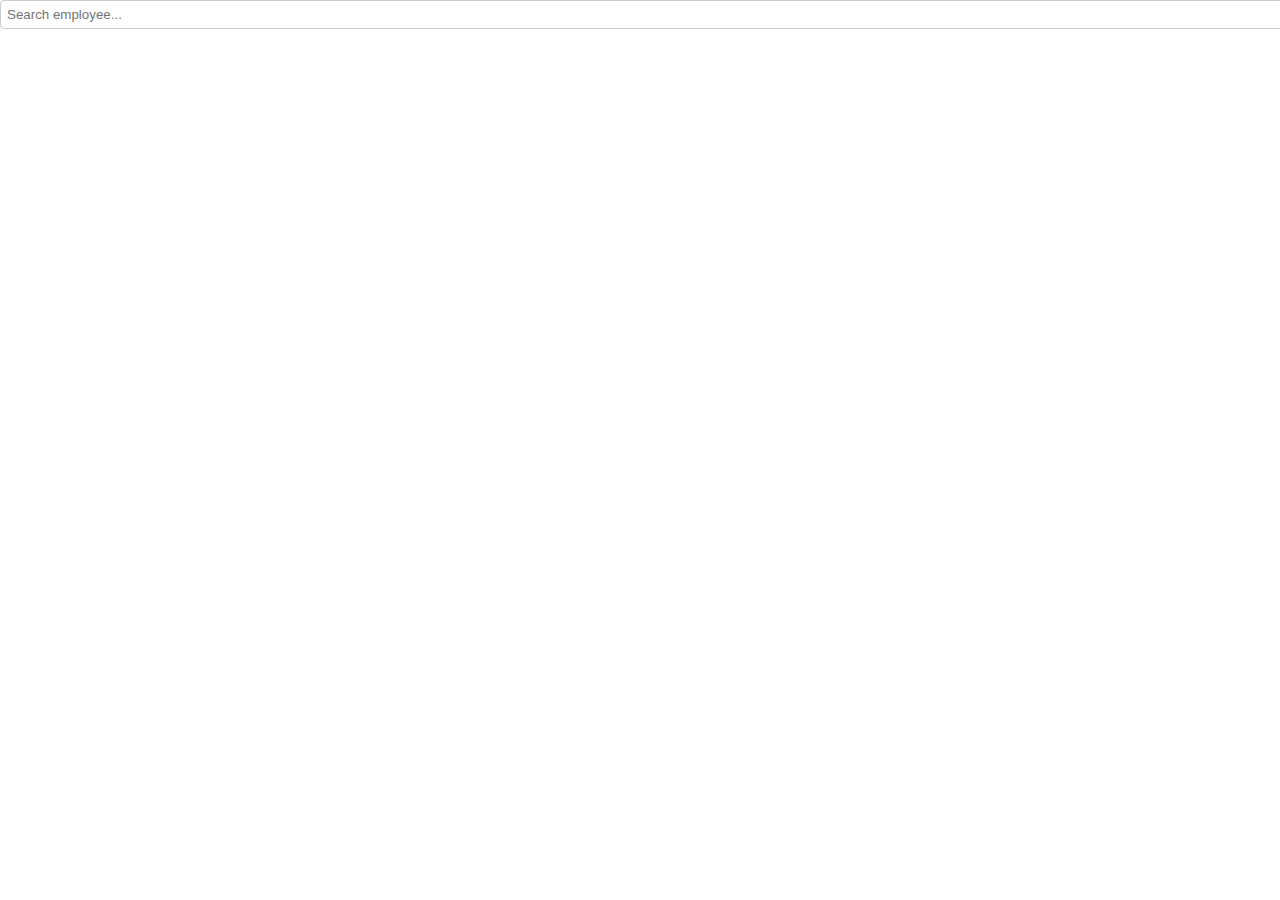
<file: test7.html>
<!DOCTYPE html>
<html lang="en">
<head>
<meta charset="UTF-8">
<title>HIPAA Employee Lookup Widget</title>

<!-- Jotform Widget API -->
<script src="https://js.jotform.com/JotFormCustomWidget.min.js"></script>

<style>
  body {
    margin: 0;
    padding: 0;
    font-family: Arial, sans-serif;
  }

  #resultsContainer {
    position: relative;
    width: 100%;
  }

  #searchUser {
    width: 100%;
    padding: 6px;
    border: 1px solid #ccc;
    border-radius: 4px;
  }

  .dropdown {
    position: absolute;
    top: 100%;
    left: 0;
    right: 0;
    background: white;
    border: 1px solid #ccc;
    z-index: 9999;
    max-height: 180px;
    overflow-y: auto;
  }

  .dropdown-item {
    padding: 6px;
    cursor: pointer;
  }

  .dropdown-item:hover {
    background: #eee;
  }
</style>
</head>

<body>

<div id="resultsContainer">
  <input id="searchUser" type="text" placeholder="Search employee..." autocomplete="off">
</div>

<script>
console.clear();
console.log("🔧 HIPAA-Safe Jotform Employee Lookup Widget Initialized");

// ----------------------------------------------------------------------
// CONFIG
// ----------------------------------------------------------------------
const API_URL = "https://myefnonvpjbggqqurvhy.supabase.co/functions/v1/users";
let users = [];

// ----------------------------------------------------------------------
// LOAD EMPLOYEE DATA
// ----------------------------------------------------------------------
async function loadUsers() {
  try {
    const res = await fetch(API_URL);

    if (!res.ok) throw new Error("Supabase fetch failed: " + res.status);

    users = await res.json();
    console.log("📦 Loaded employee dataset:", users.length);
  } catch (err) {
    console.error("❌ Error fetching employee list:", err);
  }
}
loadUsers();

// ----------------------------------------------------------------------
// AUTOCOMPLETE BEHAVIOR
// ----------------------------------------------------------------------
const searchBox = document.getElementById("searchUser");
const container = document.getElementById("resultsContainer");

let debounce = null;

searchBox.addEventListener("input", (e) => {
  clearTimeout(debounce);
  debounce = setTimeout(() => handleSearch(e.target.value.trim().toLowerCase()), 150);
});

function handleSearch(query) {
  container.querySelectorAll(".dropdown").forEach(d => d.remove());
  if (!query) return;

  const matches = users
    .filter(u => (u.displayname || "").toLowerCase().includes(query))
    .slice(0, 8);

  console.log("🔍 Matches:", matches);

  if (!matches.length) return;

  const dd = document.createElement("div");
  dd.className = "dropdown";

  matches.forEach(u => {
    const item = document.createElement("div");
    item.className = "dropdown-item";
    item.textContent = u.displayname;

    item.onclick = () => {
      console.log("✅ Selected user:", u);
      searchBox.value = u.displayname;
      dd.remove();

      sendToJotform(u); // HIPAA-safe field export
    };

    dd.appendChild(item);
  });

  container.appendChild(dd);
}

document.addEventListener("click", (e) => {
  if (!container.contains(e.target)) {
    container.querySelectorAll(".dropdown").forEach(d => d.remove());
  }
});

// ----------------------------------------------------------------------
// HIPAA-COMPLIANT DATA EXPORT TO JOTFORM
// ----------------------------------------------------------------------
function sendToJotform(u) {
  const payload = {
    valid: true,
    value: "",  // Widget’s own value intentionally blank for HIPAA

    data: {
      fullName: u.displayname || "",
      email: u.mail || "",
      jobTitle: u.jobtitle || "",
      department: u.department || "",
      manager: u.manager || "",
      managerEmail: u.managermail || "",
      employeeId: u.employeeId || "",
      division: u.division || ""
    }
  };

  console.log("📤 Sending structured data to Jotform:", payload);

  try {
    JFCustomWidget.sendData(payload);
    console.log("📨 Data sent successfully.");
  } catch (err) {
    console.error("❌ sendData error:", err);
  }
}

// ----------------------------------------------------------------------
// JOTFORM READY EVENT
// ----------------------------------------------------------------------
if (window.JFCustomWidget) {
  JFCustomWidget.subscribe("ready", () => {
    console.log("🟢 Widget Ready (Jotform handshake successful)");
    JFCustomWidget.sendData({ valid: true, value: "" });
  });
}
</script>

</body>
</html>
</file>
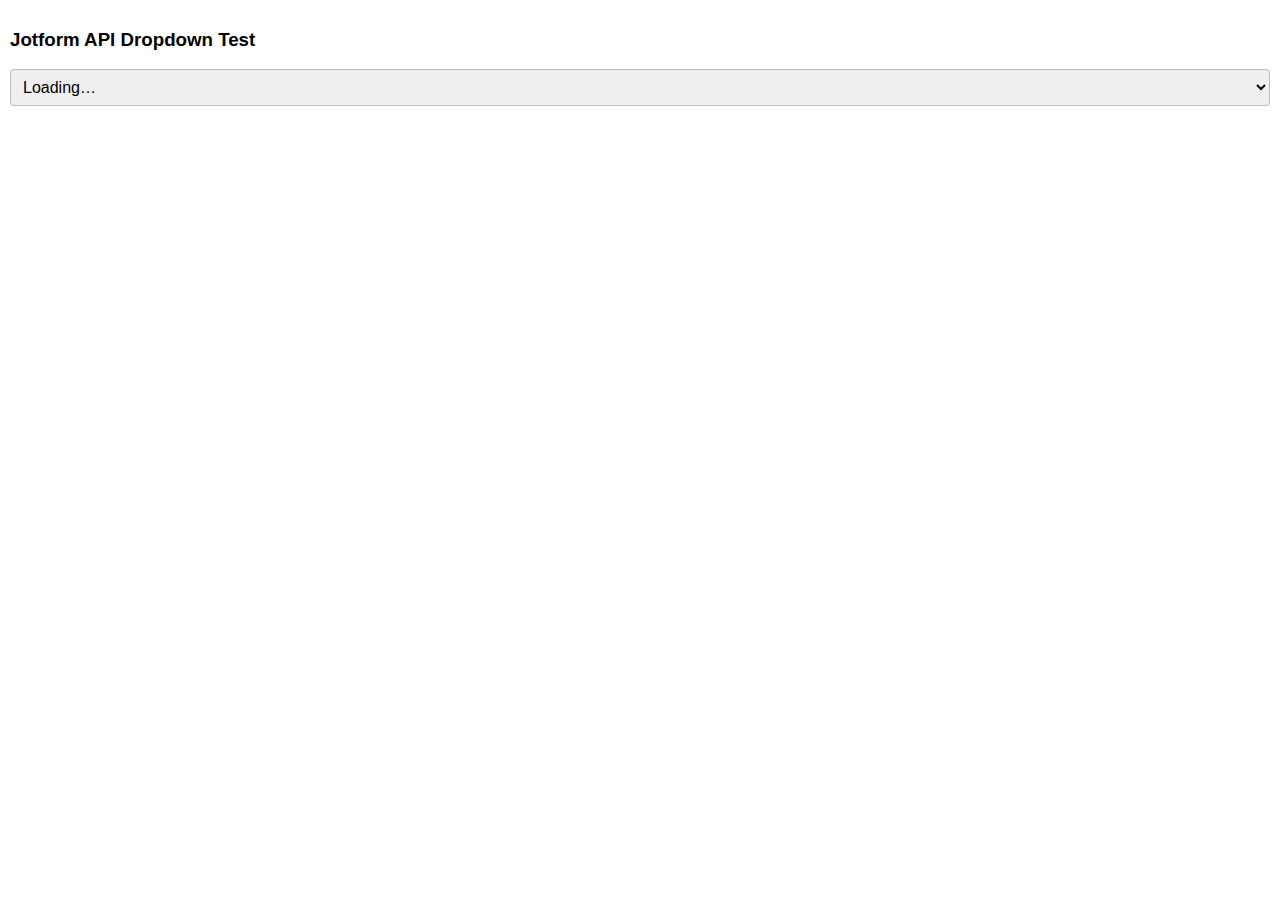
<file: test8.html>
<!DOCTYPE html>
<html lang="en">
<head>
<meta charset="UTF-8">
<title>Jotform API Dropdown Test Widget</title>

<script src="https://js.jotform.com/JotFormCustomWidget.min.js"></script>

<style>
    body {
        margin: 0;
        padding: 10px;
        font-family: Arial, sans-serif;
    }
    select {
        width: 100%;
        padding: 8px;
        font-size: 16px;
        border: 1px solid #bbb;
        border-radius: 4px;
    }
</style>
</head>

<body>

<h3>Jotform API Dropdown Test</h3>
<select id="apiDropdown">
    <option value="">Loading…</option>
</select>

<script>
console.clear();
console.log("🔧 Jotform API Test Widget Loaded");

// ---------------------------------------------------------------
// CONFIG
// ---------------------------------------------------------------
const FORM_ID = "253105736431047"; // your form
const API_KEY = "ENTER_YOUR_API_KEY_HERE";

// ---------------------------------------------------------------
// FETCH JOTFORM QUESTIONS FROM API
// ---------------------------------------------------------------
async function loadQuestions() {
    const url = `https://api.jotform.com/form/${FORM_ID}/questions?apiKey=${API_KEY}`;

    console.log("🌐 Fetching:", url);

    try {
        const response = await fetch(url);
        const data = await response.json();

        console.log("📦 Jotform API Response:", data);

        if (!data.content) {
            console.warn("⚠ No content returned.");
            return;
        }

        const dropdown = document.getElementById("apiDropdown");
        dropdown.innerHTML = ""; // clear placeholder

        Object.values(data.content).forEach(q => {
            const opt = document.createElement("option");
            opt.value = q.name;
            opt.textContent = q.text || q.name;
            dropdown.appendChild(opt);
        });

        console.log("✅ Dropdown populated with Jotform API questions.");

    } catch (error) {
        console.error("❌ Error loading Jotform API:", error);
    }
}

loadQuestions();

// ---------------------------------------------------------------
// SEND SELECTED VALUE TO JOTFORM
// ---------------------------------------------------------------
document.getElementById("apiDropdown").addEventListener("change", function () {
    const selected = this.value;
    console.log("🎯 Selected from dropdown:", selected);

    // HIPAA-safe value push
    JFCustomWidget.sendData({
        valid: true,
        value: selected
    });

    console.log("📨 Value sent to Jotform:", selected);
});

// ---------------------------------------------------------------
JFCustomWidget.subscribe("ready", function() {
    console.log("🟢 Widget Ready (Handshake OK)");
    JFCustomWidget.sendData({ valid: true, value: "" });
});
</script>

</body>
</html>
</file>
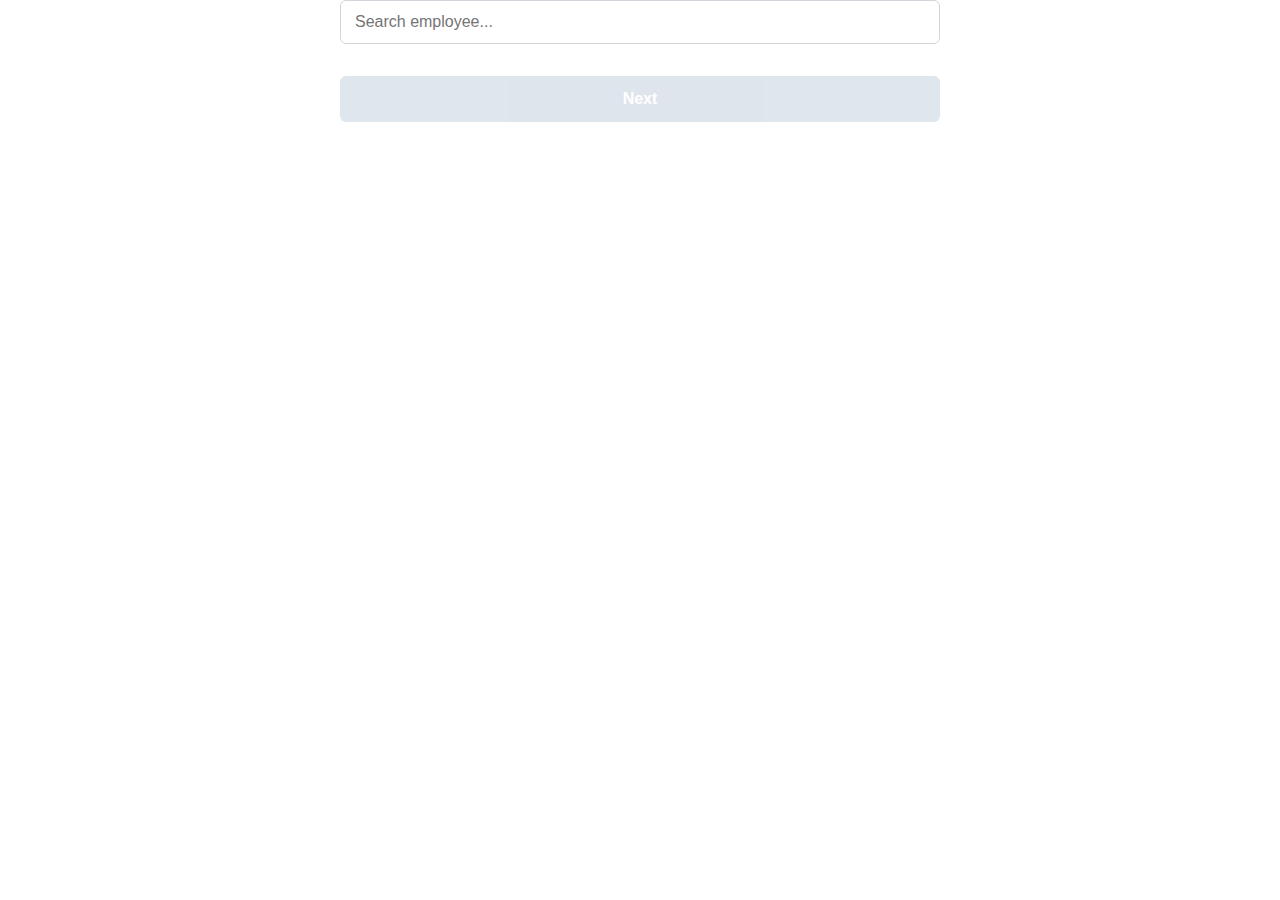
<file: users-url.html>
<!DOCTYPE html>
<html lang="en">
<head>
    <meta charset="UTF-8">

    <style>
        body {
            font-family: 'Circular', -apple-system, BlinkMacSystemFont, 'Segoe UI', Helvetica, Arial, sans-serif;
            margin: 0;
            padding: 0;
            background: transparent;
        }

        #widgetContainer {
            padding: 0 16px;
            width: 100%;
            max-width: 600px;
            margin: 0 auto;
        }

        input.form-textbox {
            width: 100%;
            padding: 12px 14px;
            border: 1px solid #d1d5db;
            border-radius: 6px;
            font-size: 16px;
            background: #fff;
            transition: all 0.2s ease;
            box-sizing: border-box;
            font-family: inherit;
        }

        input.form-textbox:focus {
            outline: none;
            border-color: #0099ff;
            box-shadow: 0 0 0 3px rgba(0, 153, 255, 0.1);
        }

        .dropdown {
            position: absolute;
            top: calc(100% + 4px);
            left: 0;
            width: 100%;
            background: #fff;
            border: 1px solid #d1d5db;
            z-index: 99999;
            max-height: 240px;
            overflow-y: auto;
            border-radius: 6px;
            box-shadow: 0 4px 12px rgba(0, 0, 0, 0.1);
            margin-top: 2px;
        }

        .dropdown-item {
            padding: 12px 14px;
            cursor: pointer;
            font-size: 15px;
            transition: background-color 0.15s ease;
            border-bottom: 1px solid #f3f4f6;
        }

        .dropdown-item:last-child {
            border-bottom: none;
        }

        .dropdown-item:hover {
            background: #f9fafb;
        }

        .dropdown-item:active {
            background: #f3f4f6;
        }

        #nextBtn {
            margin-top: 32px;
            width: 100%;
            padding: 14px;
            background: #0099ff;
            border: none;
            border-radius: 6px;
            color: white;
            font-size: 16px;
            font-weight: 600;
            cursor: pointer;
            transition: background-color 0.2s ease;
            font-family: inherit;
        }

        #nextBtn:hover:not(:disabled) {
            background: #0088e6;
        }

        #nextBtn:active:not(:disabled) {
            background: #0077cc;
        }

        #nextBtn:disabled {
            background: #cbd5e1;
            cursor: not-allowed;
            opacity: 0.6;
        }

        html, body { overflow-x: hidden; }

        /* Custom scrollbar for dropdown */
        .dropdown::-webkit-scrollbar {
            width: 8px;
        }

        .dropdown::-webkit-scrollbar-track {
            background: #f1f1f1;
            border-radius: 0 6px 6px 0;
        }

        .dropdown::-webkit-scrollbar-thumb {
            background: #cbd5e1;
            border-radius: 4px;
        }

        .dropdown::-webkit-scrollbar-thumb:hover {
            background: #94a3b8;
        }
    </style>
</head>

<body>

<div id="widgetContainer">
    <div id="resultsContainer" style="position: relative;">
        <input id="searchUser"
               class="form-textbox"
               type="text"
               placeholder="Search employee..."
               autocomplete="off">
    </div>
    <button id="nextBtn" disabled>Next</button>
</div>

<script>
/* ---------------------------------------------------
   CONFIG
--------------------------------------------------- */
const API_URL = "https://myefnonvpjbggqqurvhy.supabase.co/functions/v1/users-api";
const FORM_URL = "https://daytonabeach.jotform.com/253244335284052";

let selectedUser = null;
let debounceTimer;

const input = document.getElementById("searchUser");
const container = document.getElementById("resultsContainer");
const nextBtn = document.getElementById("nextBtn");

/* ---------------------------------------------------
   INPUT LISTENER
--------------------------------------------------- */
input.addEventListener("input", () => {
    const query = input.value.trim();

    selectedUser = null;
    nextBtn.disabled = true;
    cleanupDropdown();

    clearTimeout(debounceTimer);

    debounceTimer = setTimeout(() => {
        if (query.length < 1) return;
        searchEmployees(query);
    }, 250);
});

/* ---------------------------------------------------
   FETCH + DEBUGGING
--------------------------------------------------- */
async function searchEmployees(query) {
    try {
        const url = `${API_URL}?search=${encodeURIComponent(query)}`;
        console.log("[API REQUEST]", url);

        const res = await fetch(url);
        console.log("[API STATUS]", res.status);

        const payload = await res.json();
        console.log("[API PAYLOAD]", payload);

        if (!Array.isArray(payload)) {
            console.error("🚨 BACKEND ERROR OBJECT:", payload);
            return;
        }

        // Backend already filtered - just use the results directly
        console.log("[RESULTS FROM BACKEND]", payload);

        if (payload.length) {
            renderDropdown(payload);
        } else {
            console.log("[NO MATCHING RESULTS]");
        }

    } catch (err) {
        console.error("🚨 FETCH FAILURE:", err);
    }
}

/* ---------------------------------------------------
   DROPDOWN RENDER
--------------------------------------------------- */
function renderDropdown(results) {
    cleanupDropdown();

    const dd = document.createElement("div");
    dd.className = "dropdown";

    results.forEach(u => {
        const officialName = u.override_displayname || u.displayname;

        const item = document.createElement("div");
        item.className = "dropdown-item";
        item.textContent = officialName;

        item.onclick = () => {
            selectedUser = u;
            input.value = officialName;
            nextBtn.disabled = false;
            cleanupDropdown();
        };

        dd.appendChild(item);
    });

    container.appendChild(dd);
}

function cleanupDropdown() {
    const dd = container.querySelector(".dropdown");
    if (dd) dd.remove();
}

/* ---------------------------------------------------
   NEXT BUTTON → JOTFORM
--------------------------------------------------- */
nextBtn.onclick = () => {
    if (!selectedUser) return;

    // Handle both employeeid and employeeId (case variations)
    const empId = selectedUser.employeeid || selectedUser.employeeId || selectedUser.employeeID || '';

    const params = new URLSearchParams({
        fullName: selectedUser.override_displayname || selectedUser.displayname || '',
        email: selectedUser.mail || '',
        jobTitle: selectedUser.jobtitle || '',
        department: selectedUser.department || '',
        manager: selectedUser.manager || '',
        mangerEmail: selectedUser.managermail || '', // Note: JotForm uses "mangerEmail" (typo in JotForm)
        employeeId: empId,
        division: selectedUser.division || '',
        jumpToPage: 2
    });

    console.log("✅ Selected User Object:", selectedUser);
    console.log("✅ Employee ID value:", empId);
    console.log("✅ Params being sent to JotForm:", params.toString());

    window.open(`${FORM_URL}?${params.toString()}`, "_blank");
};
</script>

</body>
</html>
</file>
<file: users/widget.css>
body {
  margin: 0;
  padding: 0;
  font-family: Arial, sans-serif;
}

#resultsContainer {
  position: relative;
  width: 100%;
  overflow: visible; /* ensures dropdown isn't clipped */
}

#searchUser {
  width: 100%;
  padding: 6px;
  margin: 0;
  box-sizing: border-box;
  border: 1px solid #ccc;
  border-radius: 4px;
}

.dropdown {
  position: absolute;
  top: 100%;
  left: 0;
  right: 0;
  background: #fff;
  border: 1px solid #ccc;
  border-top: none;
  z-index: 9999;
  max-height: 180px;
  overflow-y: auto;
  box-shadow: 0 2px 4px rgba(0,0,0,0.1);
}

.dropdown-item {
  cursor: pointer;
  padding: 6px 8px;
}

.dropdown-item:hover {
  background: #f0f0f0;
}
</file>
